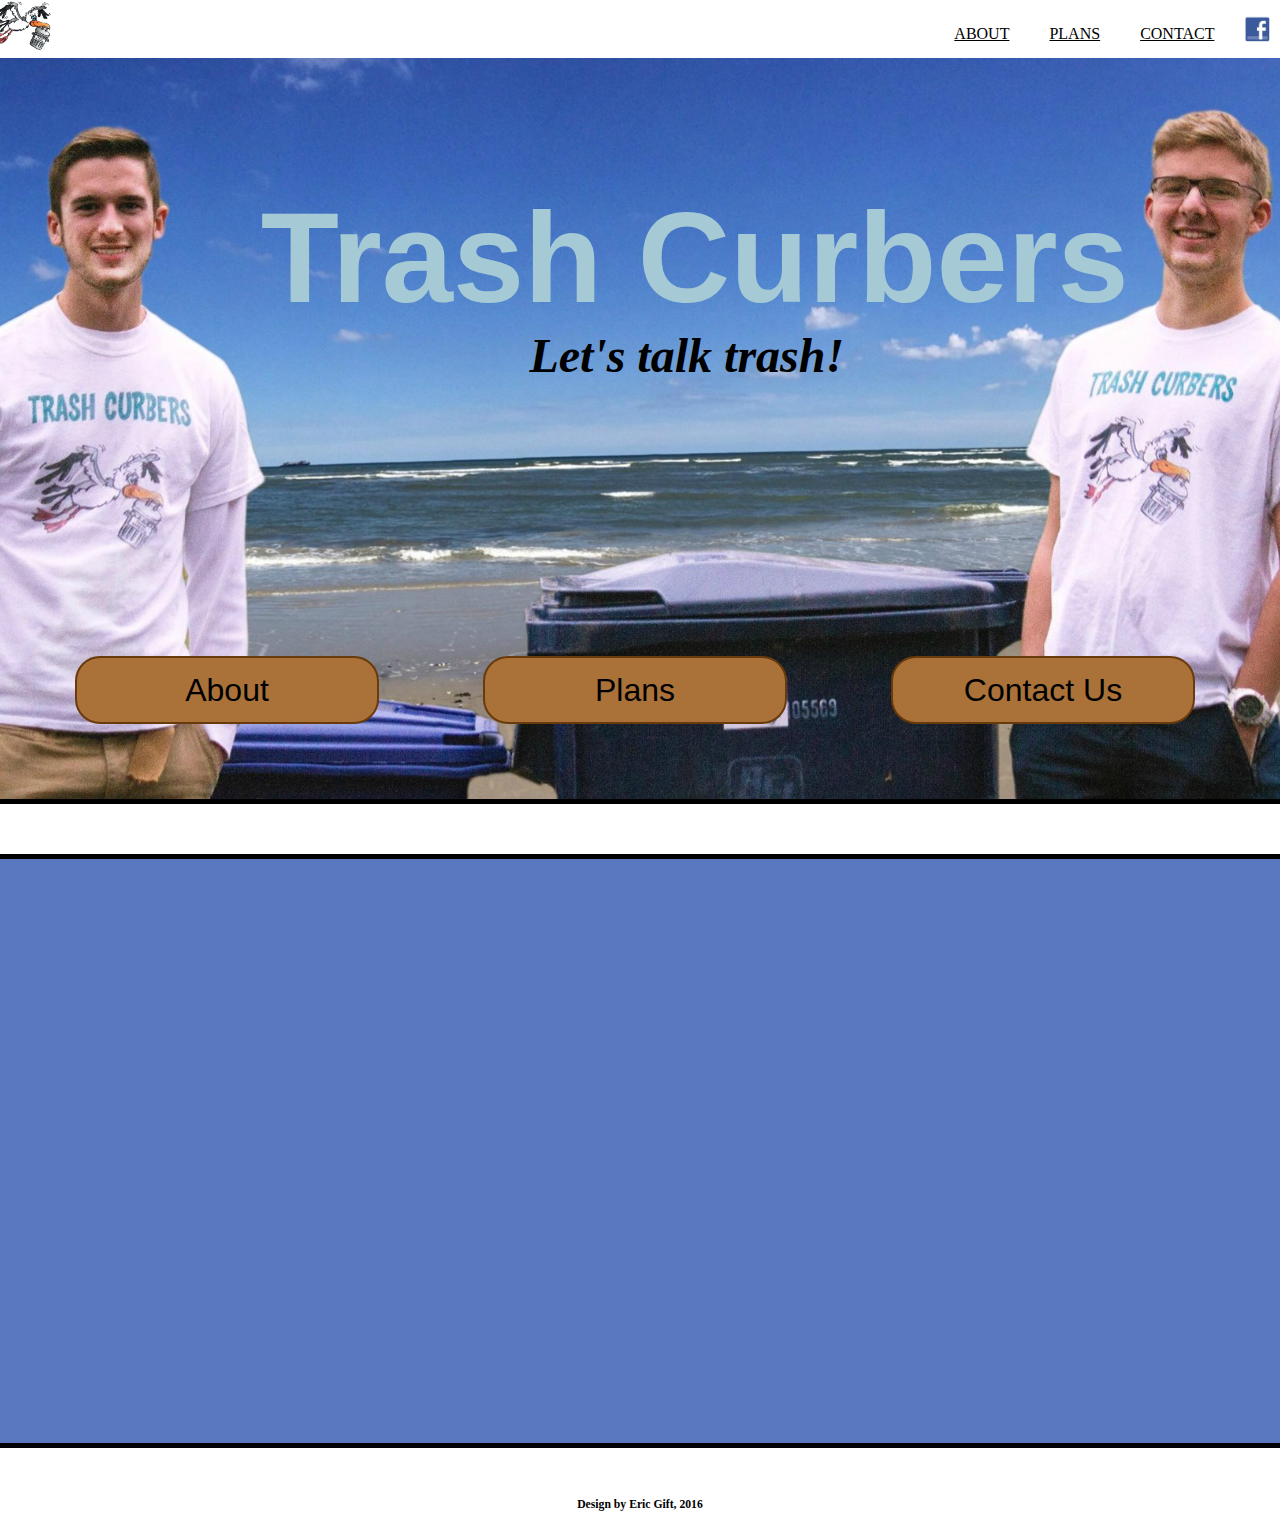
<file: index.html>
<!DOCTYPE html>

<html>
  <head>
    <title>Trash Curbers - Home</title>
    <link type="text/css" rel="stylesheet" href="style.css"/>
    <link rel="shortcut icon" type="image/x-icon" href="/favicon.ico" />
  </head>
  <body>
  <div class="topnav">
      <a href="/index.html"><img class="logo" src="/images/logo.jpg" alt="logo"/></a>
      <a href="https://www.facebook.com/TrashCurbers"><img class="fb" src="/images/facebook.jpg" alt="fb"/></a>
      <a href="/contact.html" class="menu">CONTACT</a>
      <a href="/plans.html" class="menu">PLANS</a>
      <a href="/about.html" class="menu">ABOUT</a>
  </div>
    <div class="header">
      <h1>
        Trash Curbers
      </h1>
      <h2>
        <i>Let's talk trash!</i>
      </h2>
      <div class="nav">
        <ul>
        <li id="about"><a href="/about.html">About</a></li>
        <li id="plans"><a href="/plans.html">Plans</a></li>
        <li id="contact"><a href="/contact.html">Contact Us</a></li>
      </ul>
      </div>
    </div>
    <div class="video">
      <iframe width="854" height="480" src="https://www.youtube.com/embed/LuGzW9Lds_4" frameborder="0" allowfullscreen></iframe>
    </div>
    <div class="footer">
      <h3>
        Design by Eric Gift, 2016
      </h3>
    </div>
  </body>
</html>
</file>
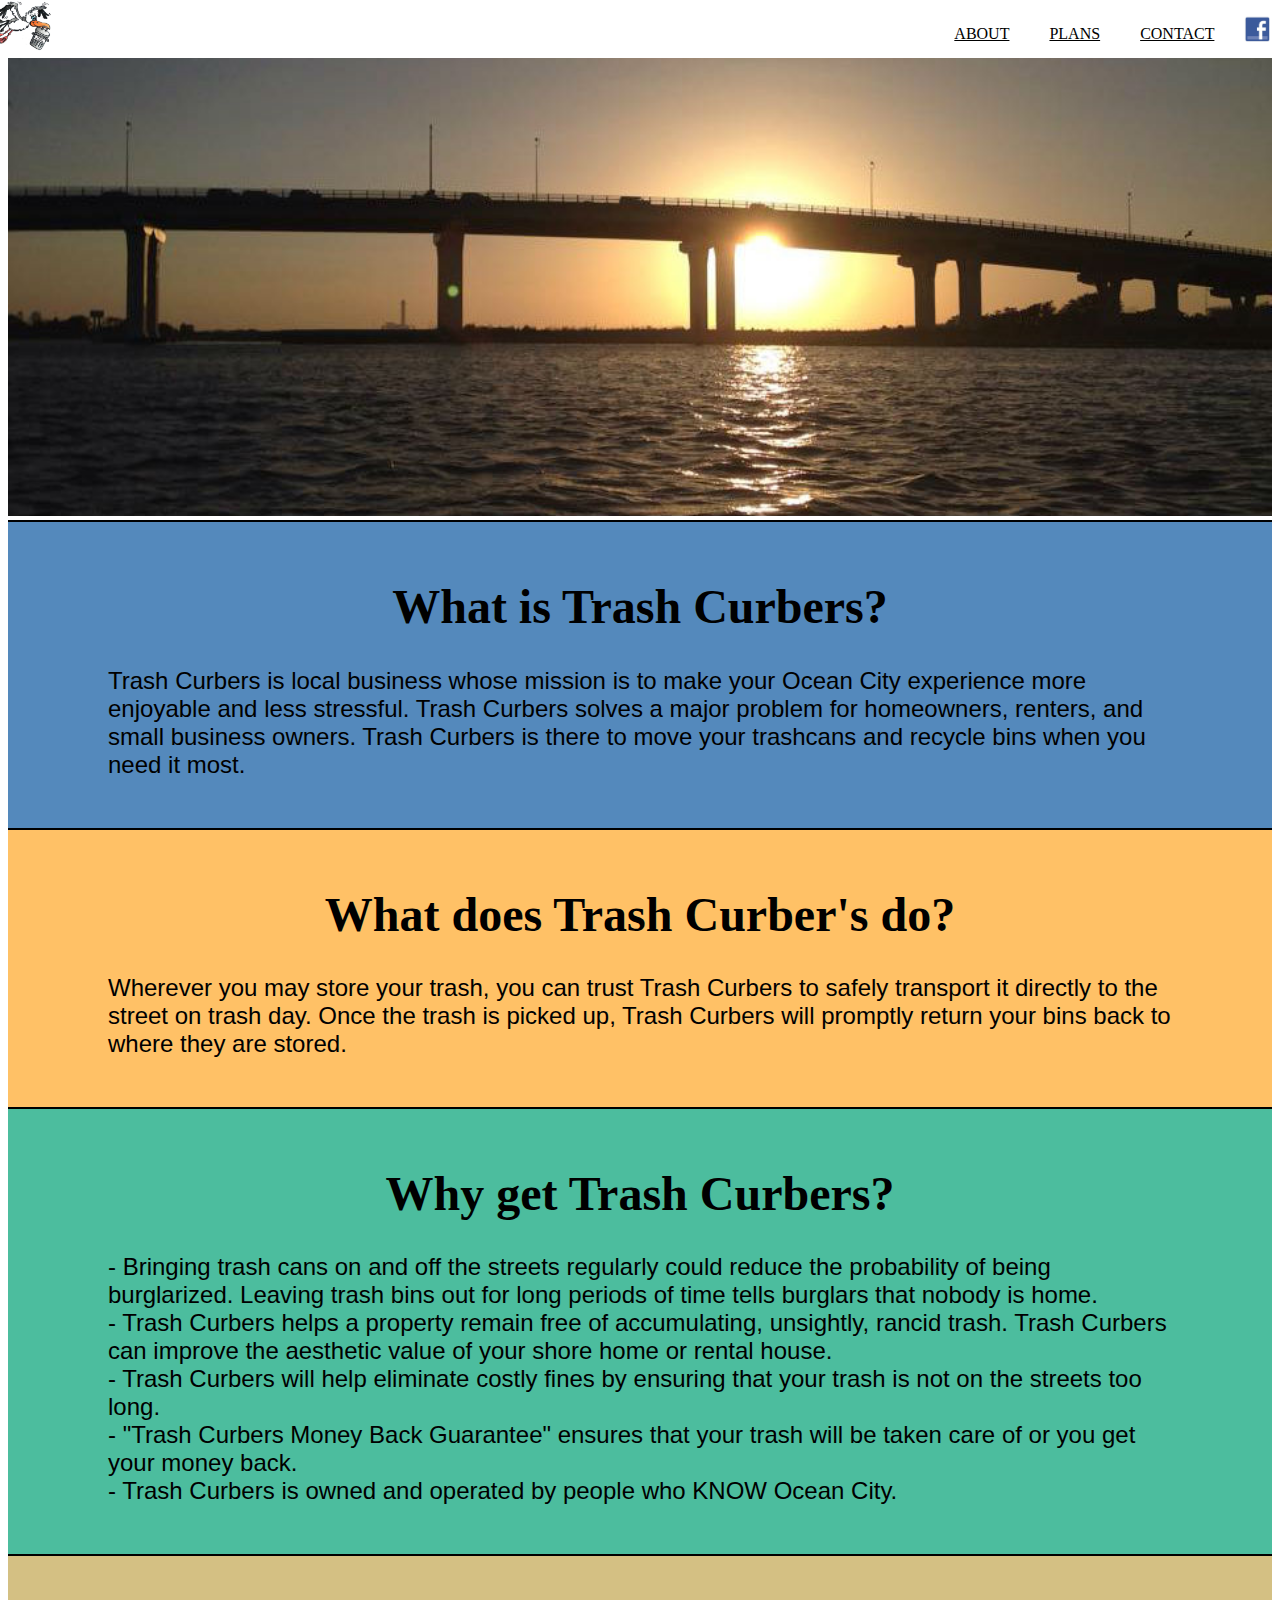
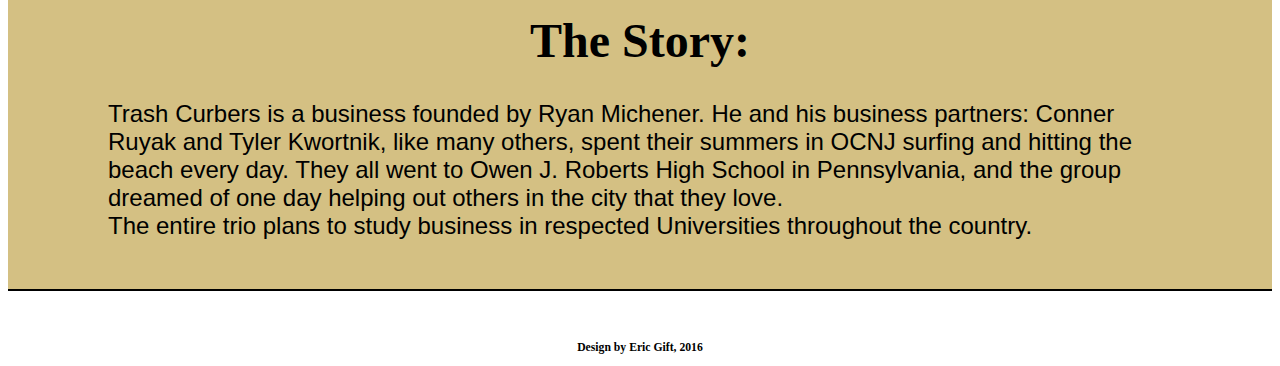
<file: about.html>
<!DOCTYPE html>

<html>
  <head>
    <title>Trash Curbers - About</title>
    <link type="text/css" rel="stylesheet" href="style.css"/>
    <link rel="shortcut icon" type="image/x-icon" href="/favicon.ico" />
  </head>
  <body>
  <div class="topnav">
      <a href="/index.html"><img class="logo" src="/images/logo.jpg" alt="logo"/></a>
      <a href="https://www.facebook.com/TrashCurbers"><img class="fb" src="/images/facebook.jpg" alt="fb"/></a>
      <a href="/contact.html" class="menu">CONTACT</a>
      <a href="/plans.html" class="menu">PLANS</a>
      <a href="/about.html" class="menu">ABOUT</a>
  </div>
    
  <div class="bridge">
    <img class="bridge" src="/images/bridge.jpg" alt="bridge"/>
    </div>
  <div class="whatis">
      <h1>
        What is Trash Curbers?
    </h1>
    <p>
      Trash Curbers is local business whose mission is to make your Ocean City experience more enjoyable and less stressful. Trash Curbers solves a major problem for homeowners, renters, and small business owners. Trash Curbers is there to move your trashcans and recycle bins when you need it most.
    </p>
  </div>
    <div class="whatdoes">
      <h1>
        What does Trash Curber's do?
      </h1>
      <p>
        Wherever you may store your trash, you can trust Trash Curbers to safely transport it directly to the street on trash day. Once the trash is picked up, Trash Curbers will promptly return your bins back to where they are stored. 
      </p>
    </div>
    <div class="whyget">
      <h1>
        Why get Trash Curbers?
      </h1>
      <p>
        - Bringing trash cans on and off the streets regularly could reduce the probability of being burglarized. Leaving trash bins out for long periods of time tells burglars that nobody is home. <br>
        - Trash Curbers helps a property remain free of accumulating, unsightly, rancid trash. Trash Curbers can improve the aesthetic value of your shore home or rental house. <br>
        - Trash Curbers will help eliminate costly fines by ensuring that your trash is not on the streets too long. <br>
        - &quotTrash Curbers Money Back Guarantee&quot ensures that your trash will be taken care of or you get your money back. <br>
        - Trash Curbers is owned and operated by people who KNOW Ocean City. <br>
      </p>
    </div>
    <div class="thestory">
      <h1>
        The Story:
      </h1>
      <p>
        Trash Curbers is a business founded by Ryan Michener. He and his business partners: Conner Ruyak and Tyler Kwortnik, like many others, spent their summers in OCNJ surfing and hitting the beach every day. They all went to Owen J. Roberts High School in Pennsylvania, and the group dreamed of one day helping out others in the city that they love. <br>
        The entire trio plans to study business in respected Universities throughout the country.
      </p>
    </div>
    
    <div class="footer">
      <h3>
        Design by Eric Gift, 2016
      </h3>
    </div>
  </body>
</html>
</file>
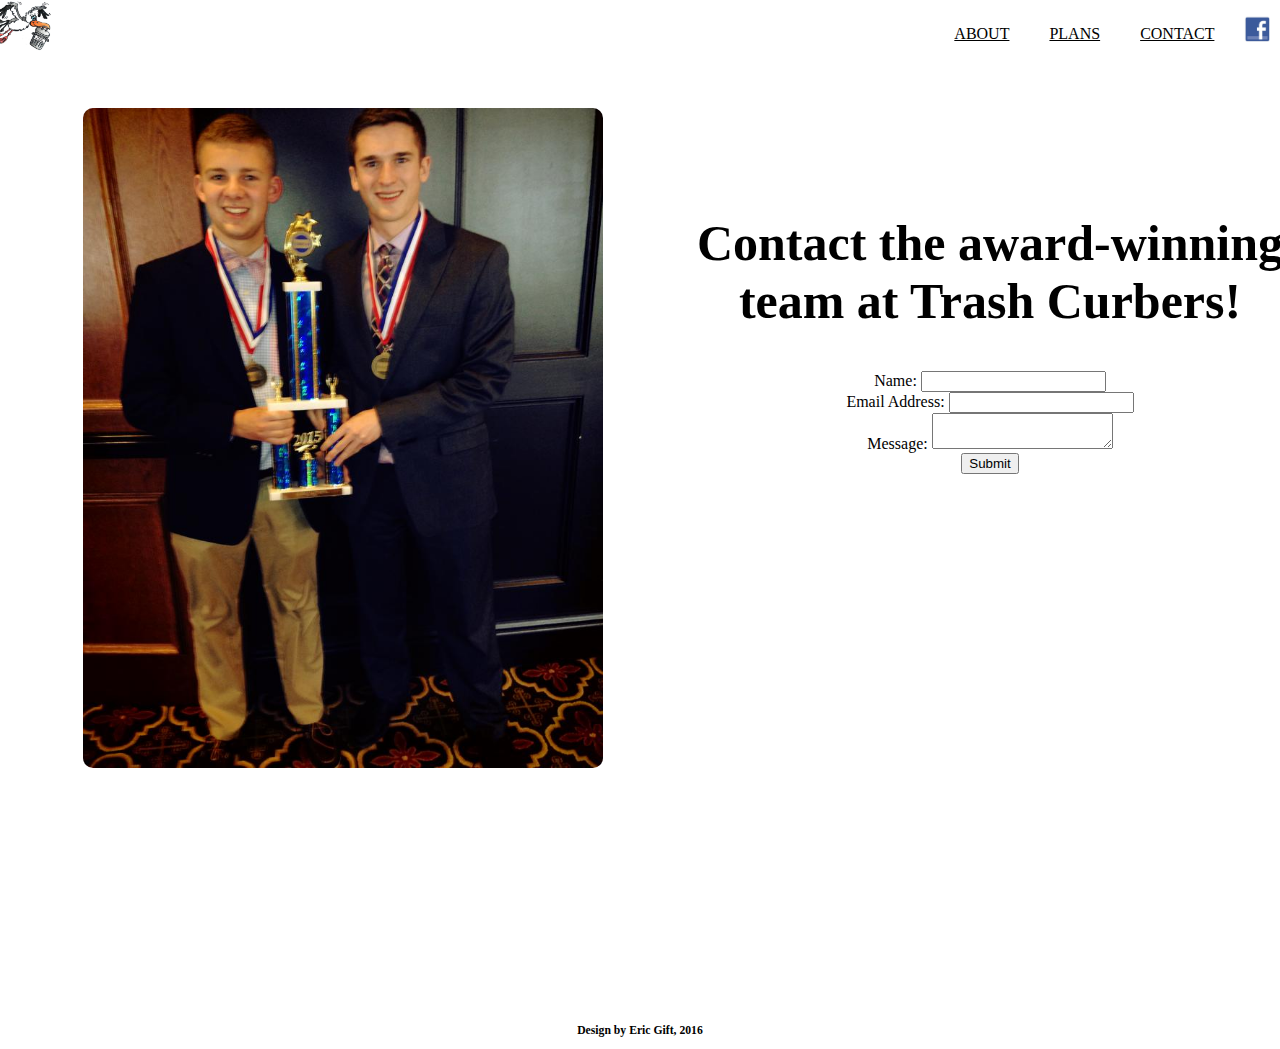
<file: contact.html>
<!DOCTYPE html>

<html>
  <head>
    <title>Trash Curbers - Home</title>
    <link type="text/css" rel="stylesheet" href="style.css"/>
    <link rel="shortcut icon" type="image/x-icon" href="/favicon.ico" />
  </head>
  <body>
  <div class="topnav">
      <a href="/index.html"><img class="logo" src="/images/logo.jpg" alt="logo"/></a>
      <a href="https://www.facebook.com/TrashCurbers"><img class="fb" src="/images/facebook.jpg" alt="fb"/></a>
      <a href="/contact.html" class="menu">CONTACT</a>
      <a href="/plans.html" class="menu">PLANS</a>
      <a href="/about.html" class="menu">ABOUT</a>
  </div>
  <div class="contactcontent">
  <img class="deca" src="/images/deca.jpg" alt="deca"/>
  <div class="contactbox">
    <h2>
      Contact the award-winning<br> team at Trash Curbers!
    </h2>
    <form method="post" name="myemailform" action="contact-form-handler.php">
 
      Name: <input type="text" name="name"> <br>
 
      Email Address:    <input type="text" name="email"> <br>
 
      Message:  <textarea name="message"></textarea> <br>
 
      <input type="submit" value="Submit">
    </form>
    </div>
    </div>
    <div class="footer">
      <h3>
        Design by Eric Gift, 2016
      </h3>
    </div>
  </body>
</html>
</file>
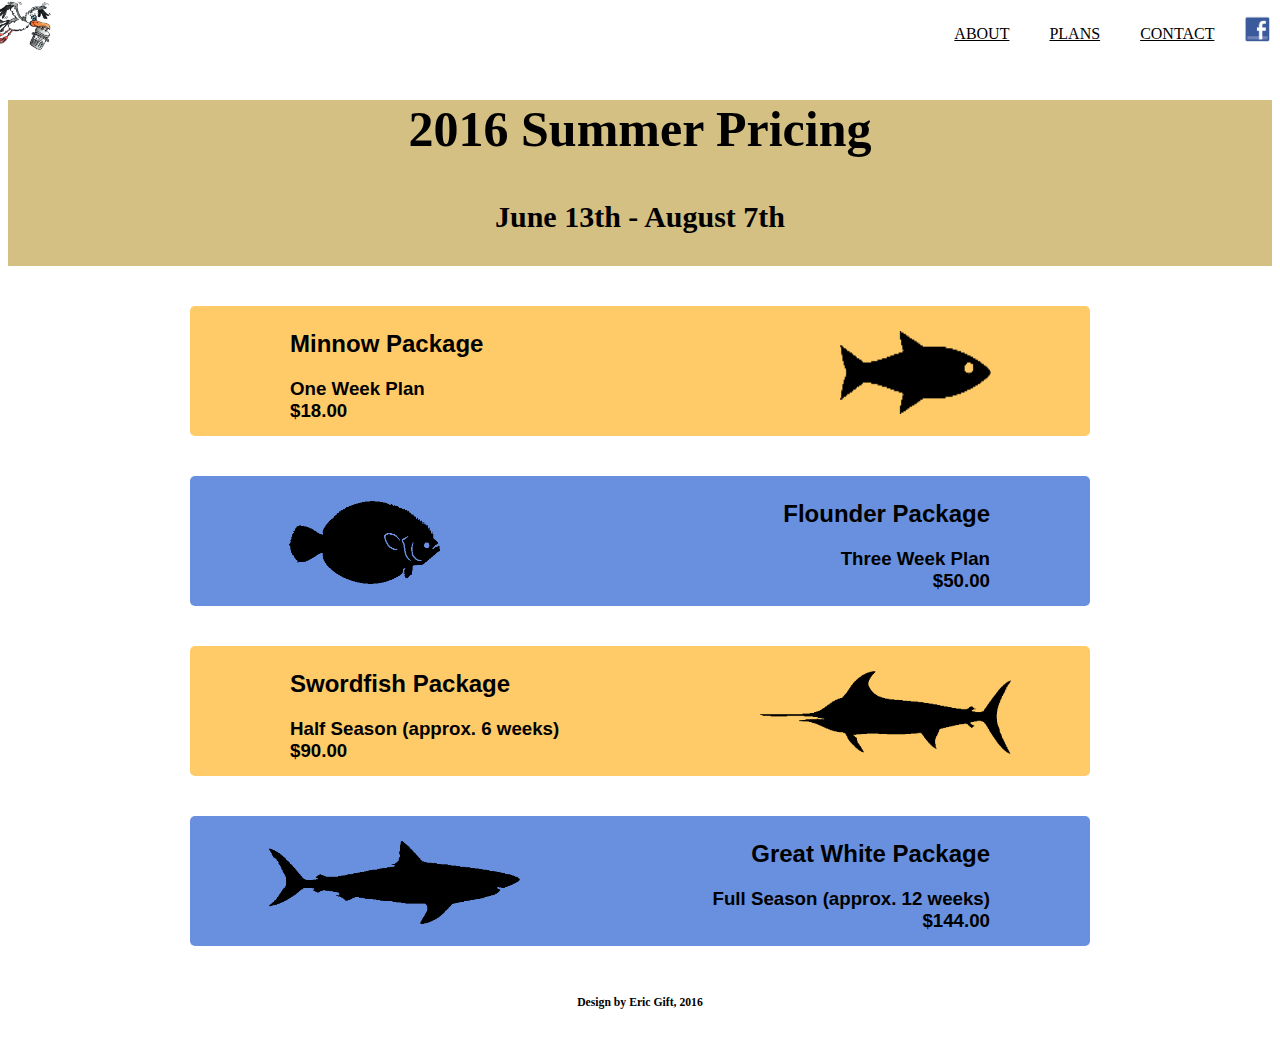
<file: plans.html>
<!DOCTYPE html>

<html>
  <head>
    <title>Trash Curbers - Home</title>
    <link type="text/css" rel="stylesheet" href="style.css"/>
    <link rel="shortcut icon" type="image/x-icon" href="/favicon.ico" />
  </head>
  <body>
  <div class="topnav">
      <a href="/index.html"><img class="logo" src="/images/logo.jpg" alt="logo"/></a>
      <a href="https://www.facebook.com/TrashCurbers"><img class="fb" src="/images/facebook.jpg" alt="fb"/></a>
      <a href="/contact.html" class="menu">CONTACT</a>
      <a href="/plans.html" class="menu">PLANS</a>
      <a href="/about.html" class="menu">ABOUT</a>
  </div>
    <div class="priceheader">
      <h2>
        2016 Summer Pricing
      </h2>
      <h3>
        June 13th - August 7th
      </h3>
    </div>
    <div class="planholder">

    <div id="minnow" class="plan">
      <h2>
        Minnow Package
      </h2>
      <h3>
        One Week Plan <br>
        $18.00
      </h3>
      <img id="minnowpic" src="/images/minnow.png"/> 
      <div id="minnowhover">
      <h1>
        Order
      </h1>
      </div>
    </div>
    <div id="flounder" class="plan">
      <h2>
        Flounder Package
      </h2>
      <h3>
        Three Week Plan <br>
        $50.00
      </h3>
      <img id="flounderpic" src="/images/flounder.png"/> 
      <div id="flounderhover">
      <h1>
        Order
      </h1>
      </div>
    </div>
    
    <div id="swordfish" class="plan">
      <h2>
        Swordfish Package
      </h2>
      <h3>
        Half Season (approx. 6 weeks) <br>
        $90.00
      </h3>
      <img id="swordfishpic" src="/images/swordfish.png"/> 
      <div id="swordfishhover">
      <h1>
        Order
      </h1>
      </div>
    </div>
    
    <div id="greatwhite" class="plan">
      <h2>
        Great White Package 
      </h2>
      <h3>
        Full Season (approx. 12 weeks) <br>
        $144.00
      </h3>
      <img id="greatwhitepic" src="/images/greatwhite.png"/>
      <div id="greatwhitehover">
      <h1>
        Order
      </h1>
      </div>
    </div>   
    </div>
    
    <div class="footer">
      <h3>
        Design by Eric Gift, 2016
      </h3>
    </div>
  </body>
</html>
</file>
<file: style.css>
/****GLOBAL****/

.topnav {
  position:fixed;
  z-index:10;
  top:0px;
  width:100%;
  background-color:white;
  left:0px;
}

.topnav .menu {
  color: black;
  float:right;
  padding:20px;
  transition: .3s background-color;
  height:100%;
  right:20px;
  position:relative;
  top:5px;
}

.topnav .menu:hover {
  background-color: #538593;
}

.logo {
  width:4%;
  padding-bottom:2px;
  float:left;
}

.fb {
  width:2%;
  height:2%;
  top:5px;
  position:relative;
  float:right;
  top:15px;
  right:10px;
}

.footer {
  text-align:center;
  margin-top:30px;
  font-size:10px;
}

.footer h3 {
  font-family: Georgia, serif;
  text-align:center;
  margin-top:50px;
}

/******HOME******/

.nav ul {
  list-style: none;
  background-color: transparent;
  text-align: center;
  padding: 0;
  margin: 0;
  text-align: center;
}
.nav li {
  font-family: "Lucida Sans Unicode", "Lucida Grande", sans-serif;
  border-bottom: 1px solid #888;
  display: inline-block;
  width: 300px;
  border-bottom: none;
  height: 4em;
  line-height: 4em;
  background-color:#AA7239;
  border-radius:25px;
  border: 2px solid #683A0C;
  margin:50px;
  display:inline-block;
  position:relative;
}

.nav a {
  text-decoration: none;
  color: black;
  display: block;
  transition: .3s background-color;
  height:2em;
  width:300px;
  font-size:2em;
  border-radius:25px;
}
 
.nav a:hover {
  background-color: #ECB882;
}

.nav {
  position: absolute;
  bottom:25px;
  left:175px;
}

.header h1 {
  position:absolute;
  left:26%;
  top:40px;
  color:#A5CAD5;
  font-family: "Trebuchet MS", Helvetica, sans-serif;
  font-size:8em;
}

.header h2 {
  font-size:3em;
  position:absolute;
  left: 43%;
  bottom:20px;
  top:230px;
}

.header {
  width:1580px;
  min-height:741px;
  position: relative;
  top:50px;
  border-bottom:5px solid black;
  background-image:    url(/images/trashcurbers.png);
  background-size:     contain;                 
  background-repeat:   no-repeat;
  background-position: center center;
  display:flex;
  left:50%;
  margin-left: -790px;
}

.background {
  width:100%;
}

.video {
  text-align:center;
  background-color:#5978C0;
  border-top:5px solid black;
  border-bottom:5px solid black;
  width:1580px;
  margin-bottom:50px;
  margin-top:100px;
  position:relative;
  left:50%;
  margin-left: -790px;
  padding-top:20px;
  padding-bottom:20px;  
}

.video iframe {
  height:540px;
  width:780px;
}

/****ABOUT****/

div h1 {
  text-align:center;
  position:relative;
  font-size:3em;
}

div p {
  font-size:1.5em;
  font-family: "Trebuchet MS", Helvetica, sans-serif;
}

.bridge {
  width:100%;
  margin-bottom:0px;
}

.whatis {
  background-color:#5489BC;
  border-top:2px solid black;
  border-bottom:2px solid black;
  padding:25px 100px 25px 100px;
}

.whatdoes {
  background-color:#FFC166;
  border-bottom:2px solid black;
  padding:25px 100px 25px 100px;
}

.whyget {
  background-color:#4CBD9E;
  border-bottom:2px solid black;
  padding:25px 100px 25px 100px;
}

.thestory {
  background-color:#D4C083;
  border-bottom:2px solid black;
  padding:25px 100px 25px 100px;
}

/****PLANS****/
.priceheader {
  background-color: #D4C083;
  text-align:center;
  width:100%;
  margin-top:100px;
  padding-bottom:2px;
}

.priceheader h2 {
  font-size:50px;
}

.priceheader h3 {
  font-size:30px;
}

.planholder {
  display:block;
}

.plan {
  position:relative;
  width:800px;
  height:125px;
  text-align:left;
  background-color:blue;
  margin:40px;
  left:50%;
  margin-left:-450px;
  padding-top:5px;
  border-radius: 5px;
  font-family: "Trebuchet MS", Helvetica, sans-serif;
}

#minnow, 
#swordfish {
  text-align:left;
  padding-left:100px;
  transition: 0s background-color;
  background-color: #FFCB68;
}

#minnow:hover,
#swordfish:hover,
#flounder:hover,
#greatwhite:hover {
  background-color:#7D7A6F;
  cursor:pointer;
}

#minnowpic {
  position:relative;
  bottom:110px;
  left:550px;
  height:83px;
  width:151px;
}

#flounderpic {
  position:relative;
  bottom:110px;
  right:550px;
  height:83px;
  width:151px;
}
#swordfishpic {
  position:relative;
  bottom:110px;
  left:470px;
  height:83px;
  width:251px;
}
#greatwhitepic {
  position:relative;
  bottom:110px;
  right:470px;
  height:83px;
  width:251px;
}

#minnowhover,
#swordfishhover,
#flounderhover,
#greatwhitehover {
  visibility:hidden;
  opacity:0.5;
  position:absolute;
  z-index:9;
  width:900px;
  height:130px;
  right:0px;
  bottom:0px;
}

#minnow:hover #minnowhover,
#swordfish:hover #swordfishhover,
#flounder:hover #flounderhover,
#greatwhite:hover #greatwhitehover {
    visibility:visible;
}

#flounder,
#greatwhite {
  text-align:right;
  padding-right:100px;
  background-color: #6890DE;
}

/****CONTACT****/
.deca {
  position:relative;
  top:100px;
  left:75px;
  border-radius:10px;
  width:520px;
  height:660px;
}

.contactcontent {
  display:inline;
}

.contactbox h2 {
  font-size:50px;
}

.contactbox {
  position:relative;
  left:350px;
  bottom:500px;
  text-align:center;
}
</file>
